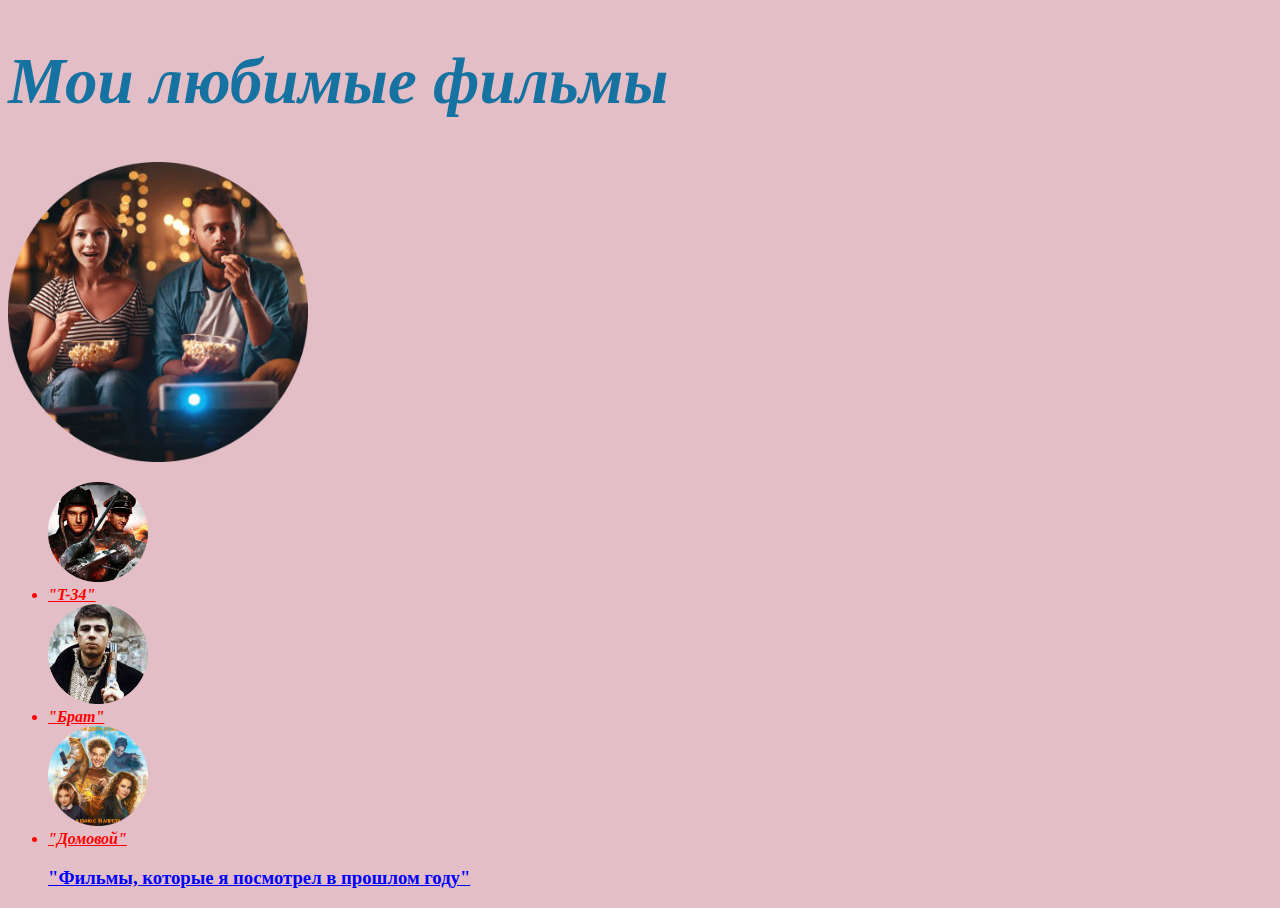
<file: index.html>
<!DOCTYPE html>
<html lang="en">
<head>
    <meta charset="UTF-8">
    <meta http-equiv="X-UA-Compatible" content="IE=edge">
    <meta name="viewport" content="width=device-width, initial-scale=1.0">
    <link href="https://cdn.jsdelivr.net/npm/bootstrap@5.3.0-alpha1/dist/css/bootstrap.min.css" rel="stylesheet" integrity="sha384-GLhlTQ8iRABdZLl6O3oVMWSktQOp6b7In1Zl3/Jr59b6EGGoI1aFkw7cmDA6j6gD" crossorigin="anonymous">

    <title>Movie</title>
    <script src="https://cdn.jsdelivr.net/npm/bootstrap@5.3.0-alpha1/dist/js/bootstrap.bundle.min.js" integrity="sha384-w76AqPfDkMBDXo30jS1Sgez6pr3x5MlQ1ZAGC+nuZB+EYdgRZgiwxhTBTkF7CXvN" crossorigin="anonymous"></script>

    <link rel="stylesheet" href="styles.css">

</head>
<body>
    <h1 class=blue><i>Мои любимые фильмы</i></h1>

    <img src="image/MovieF1.png" alt="Foto_Movie"width="300">
<ul>

    <img src="image/t34.png" alt="T-34 tank"width="100">
    <a  class="bluek" href="page1.html"target="_blank"><li><i><b>"T-34"</b></i></li></a>
    <img src ="image/brat.png"  alt="Foto_Brat_Movie"width="100">
    <a  class="bluek" href="page2.html"target="_blank"><li><i><b>"Брат"</b></i></li></a>
    <img src="image/domovoy.png" alt="Foto_Movie"width="100">
    <a  class="bluek" href="page3.html"target="_blank"><li><i><b>"Домовой"</b></i></li></a>

    <a  class="bluel" href="page4.html"target="_blank"><h3>"Фильмы, которые я посмотрел в прошлом году"</h3></a>

</ul>
</body>
</html>
</file>
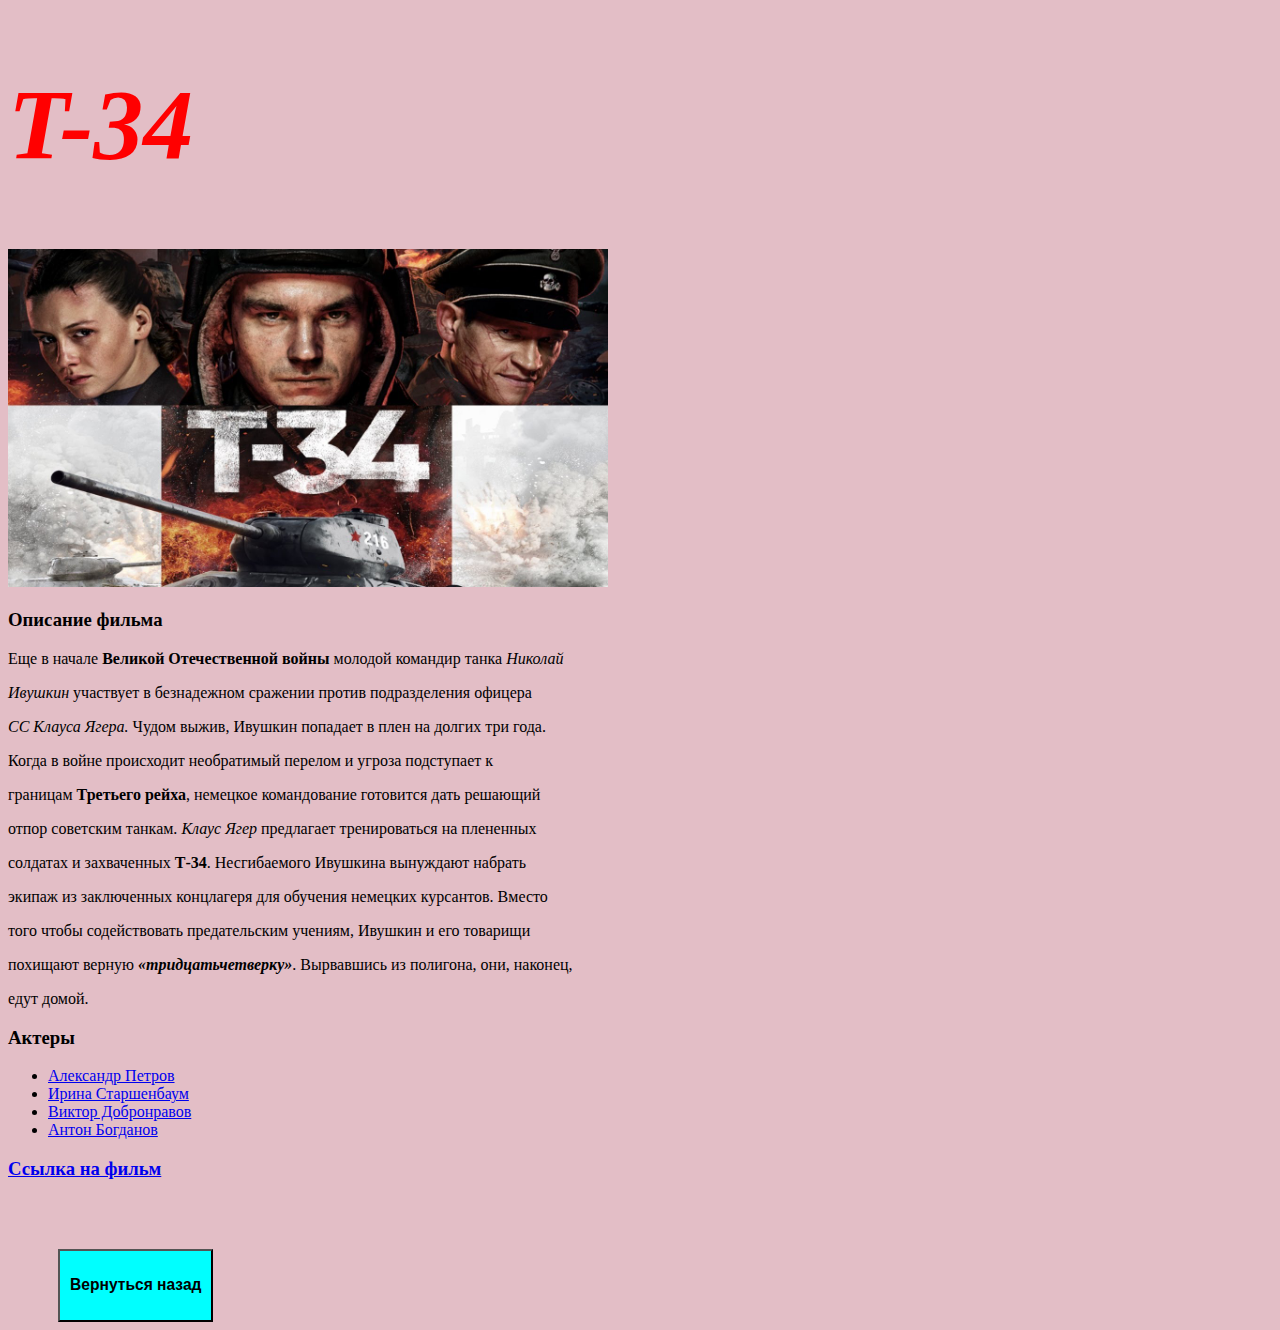
<file: index2.html>
<!DOCTYPE html>
<html lang="en">
<head>
    <meta charset="UTF-8">
    <meta http-equiv="X-UA-Compatible" content="IE=edge">
    <meta name="viewport" content="width=device-width, initial-scale=1.0">
    <link href="https://cdn.jsdelivr.net/npm/bootstrap@5.3.0-alpha1/dist/css/bootstrap.min.css" rel="stylesheet" integrity="sha384-GLhlTQ8iRABdZLl6O3oVMWSktQOp6b7In1Zl3/Jr59b6EGGoI1aFkw7cmDA6j6gD" crossorigin="anonymous">

    <title>Movie</title>
    <script src="https://cdn.jsdelivr.net/npm/bootstrap@5.3.0-alpha1/dist/js/bootstrap.bundle.min.js" integrity="sha384-w76AqPfDkMBDXo30jS1Sgez6pr3x5MlQ1ZAGC+nuZB+EYdgRZgiwxhTBTkF7CXvN" crossorigin="anonymous"></script>

    <link rel="stylesheet" href="styles.css">

</head>
<body>
    <h1 class="red"><i>T-34</i></h1>
    <img src="image/img_t34.jpg" alt="t34_image"width="600">

    <h3>Описание фильма</h3>
<p>Еще в начале <b>Великой Отечественной войны</b> молодой командир танка <i>Николай</i></p>
<p><i>Ивушкин</i> участвует в безнадежном сражении против подразделения офицера</p>
<p><i>СС Клауса Ягера.</i> Чудом выжив, Ивушкин попадает в плен на долгих три года.</p>
<p>Когда в войне происходит необратимый перелом и угроза подступает к</p>
<p>границам <b>Третьего рейха</b>, немецкое командование готовится дать решающий</p>
<p>отпор советским танкам. <i>Клаус Ягер</i> предлагает тренироваться на плененных</p>
<p>солдатах и захваченных <b>Т-34</b>. Несгибаемого Ивушкина вынуждают набрать</p>
<p>экипаж из заключенных концлагеря для обучения немецких курсантов. Вместо</p>
<p>того чтобы содействовать предательским учениям, Ивушкин и его товарищи</p>
<p>похищают верную <b><i>«тридцатьчетверку»</i></b>. Вырвавшись из полигона, они, наконец,</p>
<p>едут домой.</p>


<h3>Актеры</h3>

<ul>
    <li><a href="https://ru.wikipedia.org/wiki/%D0%9F%D0%B5%D1%82%D1%80%D0%BE%D0%B2,_%D0%90%D0%BB%D0%B5%D0%BA%D1%81%D0%B0%D0%BD%D0%B4%D1%80_%D0%90%D0%BD%D0%B4%D1%80%D0%B5%D0%B5%D0%B2%D0%B8%D1%87_(%D0%B0%D0%BA%D1%82%D1%91%D1%80)"target="_blank">Александр Петров</a></li>
    <li><a href="https://ru.wikipedia.org/wiki/%D0%A1%D1%82%D0%B0%D1%80%D1%88%D0%B5%D0%BD%D0%B1%D0%B0%D1%83%D0%BC,_%D0%98%D1%80%D0%B8%D0%BD%D0%B0_%D0%92%D0%BB%D0%B0%D0%B4%D0%B8%D0%BC%D0%B8%D1%80%D0%BE%D0%B2%D0%BD%D0%B0"target="_blank">Ирина Старшенбаум</a></li>
    <li><a href="https://ru.wikipedia.org/wiki/%D0%94%D0%BE%D0%B1%D1%80%D0%BE%D0%BD%D1%80%D0%B0%D0%B2%D0%BE%D0%B2,_%D0%92%D0%B8%D0%BA%D1%82%D0%BE%D1%80_%D0%A4%D1%91%D0%B4%D0%BE%D1%80%D0%BE%D0%B2%D0%B8%D1%87"target="_blank">Виктор Добронравов</a></li>
    <li><a href="http://wp.wiki-wiki.ru/wp/index.php/%D0%91%D0%BE%D0%B3%D0%B4%D0%B0%D0%BD%D0%BE%D0%B2,_%D0%90%D0%BD%D1%82%D0%BE%D0%BD_%D0%90%D0%BD%D0%B4%D1%80%D0%B5%D0%B5%D0%B2%D0%B8%D1%87"target="_blank">Антон Богданов</a></li>

</ul>
<a href="https://www.ivi.tv/watch/170872"target="_blank"><h3>Ссылка на фильм</h3></a>

<a href="index.html"><button class="btn"><h3>Вернуться назад</h3></button></a>

</body>
</html>
</file>
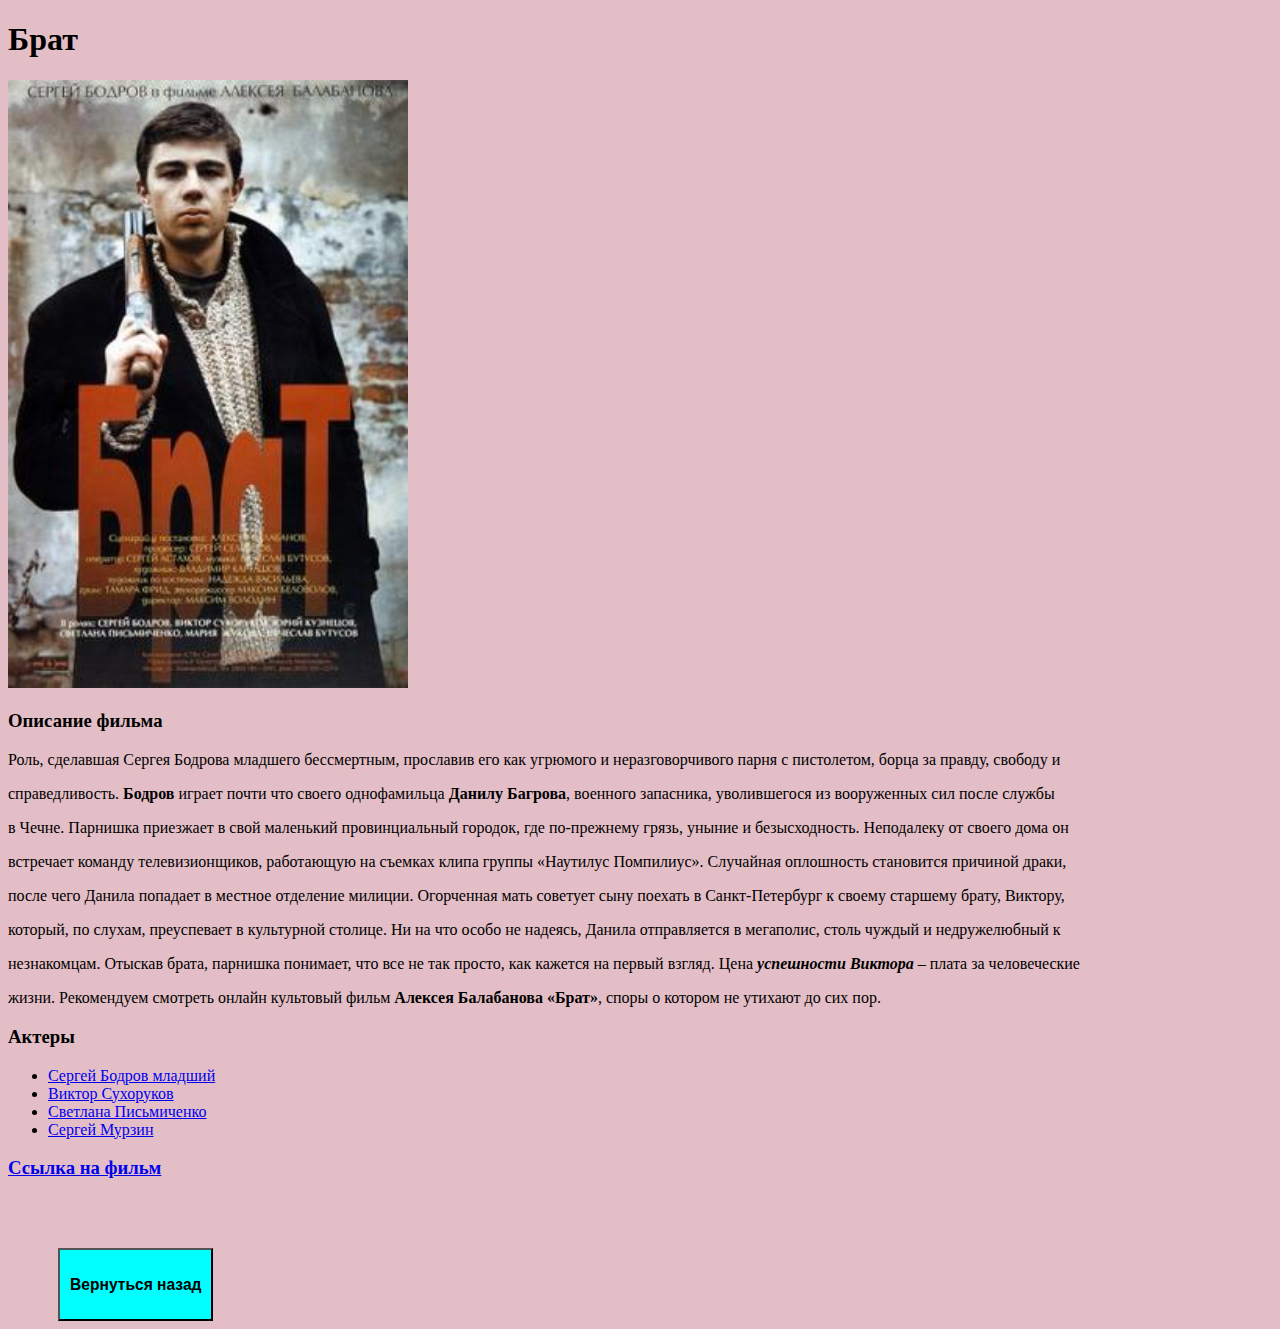
<file: index3.html>
<!DOCTYPE html>
<html lang="en">
<head>
    <meta charset="UTF-8">
    <meta http-equiv="X-UA-Compatible" content="IE=edge">
    <meta name="viewport" content="width=device-width, initial-scale=1.0">
    <link href="https://cdn.jsdelivr.net/npm/bootstrap@5.3.0-alpha1/dist/css/bootstrap.min.css" rel="stylesheet" integrity="sha384-GLhlTQ8iRABdZLl6O3oVMWSktQOp6b7In1Zl3/Jr59b6EGGoI1aFkw7cmDA6j6gD" crossorigin="anonymous">

    <title>Movie</title>
    <script src="https://cdn.jsdelivr.net/npm/bootstrap@5.3.0-alpha1/dist/js/bootstrap.bundle.min.js" integrity="sha384-w76AqPfDkMBDXo30jS1Sgez6pr3x5MlQ1ZAGC+nuZB+EYdgRZgiwxhTBTkF7CXvN" crossorigin="anonymous"></script>

    <link rel="stylesheet" href="styles.css">
</head>
<body>
    <h1>Брат</h1>
    <img src="image/brat.jpg" alt="Image Brat"width="400">

    <h3>Описание фильма</h3>

    <p>Роль, сделавшая Сергея Бодрова младшего бессмертным, прославив его как угрюмого и неразговорчивого парня с пистолетом, борца за правду, свободу и</p>
    <p>справедливость. <b>Бодров</b> играет почти что своего однофамильца <b>Данилу Багрова</b>, военного запасника, уволившегося из вооруженных сил после службы</p>
    <p>в Чечне. Парнишка приезжает в свой маленький провинциальный городок, где по-прежнему грязь, уныние и безысходность. Неподалеку от своего дома он</p>
    <p>встречает команду телевизионщиков, работающую на съемках клипа группы «Наутилус Помпилиус». Случайная оплошность становится причиной драки,</p>
    <p>после чего Данила попадает в местное отделение милиции. Огорченная мать советует сыну поехать в Санкт-Петербург к своему старшему брату, Виктору,</p>
    <p>который, по слухам, преуспевает в культурной столице. Ни на что особо не надеясь, Данила отправляется в мегаполис, столь чуждый и недружелюбный к</p>
    <p>незнакомцам. Отыскав брата, парнишка понимает, что все не так просто, как кажется на первый взгляд. Цена <b><i> успешности Виктора</i></b> – плата за человеческие</p>
    <p>жизни. Рекомендуем смотреть онлайн культовый фильм <b>Алексея Балабанова «Брат»</b>, споры о котором не утихают до сих пор.</p>



<h3>Актеры</h3>

<ul>
    <li><a href="https://ru.wikipedia.org/wiki/%D0%91%D0%BE%D0%B4%D1%80%D0%BE%D0%B2,_%D0%A1%D0%B5%D1%80%D0%B3%D0%B5%D0%B9_%D0%A1%D0%B5%D1%80%D0%B3%D0%B5%D0%B5%D0%B2%D0%B8%D1%87"target="_blank">Сергей Бодров младший</a></li>
    <li><a href="https://ru.wikipedia.org/wiki/%D0%A1%D1%83%D1%85%D0%BE%D1%80%D1%83%D0%BA%D0%BE%D0%B2,_%D0%92%D0%B8%D0%BA%D1%82%D0%BE%D1%80_%D0%98%D0%B2%D0%B0%D0%BD%D0%BE%D0%B2%D0%B8%D1%87"target="_blank">Виктор Сухоруков</a></li>
    <li><a href="https://ru.wikipedia.org/wiki/%D0%9F%D0%B8%D1%81%D1%8C%D0%BC%D0%B8%D1%87%D0%B5%D0%BD%D0%BA%D0%BE,_%D0%A1%D0%B2%D0%B5%D1%82%D0%BB%D0%B0%D0%BD%D0%B0_%D0%92%D0%B8%D0%BA%D1%82%D0%BE%D1%80%D0%BE%D0%B2%D0%BD%D0%B0"target="_blank">Светлана Письмиченко</a></li>
    <li><a href="http://wp.wiki-wiki.ru/wp/index.php/%D0%9C%D1%83%D1%80%D0%B7%D0%B8%D0%BD,_%D0%A1%D0%B5%D1%80%D0%B3%D0%B5%D0%B9_%D0%92%D0%B8%D0%BA%D1%82%D0%BE%D1%80%D0%BE%D0%B2%D0%B8%D1%87"target="_blank">Сергей Мурзин</a></li>

</ul>
<a href="https://www.ivi.tv/watch/33531"target="_blank"><h3>Ссылка на фильм</h3></a>

<a href="index.html"><button class="btn"><h3>Вернуться назад</h3></button></a>

</body>
</html>
</file>
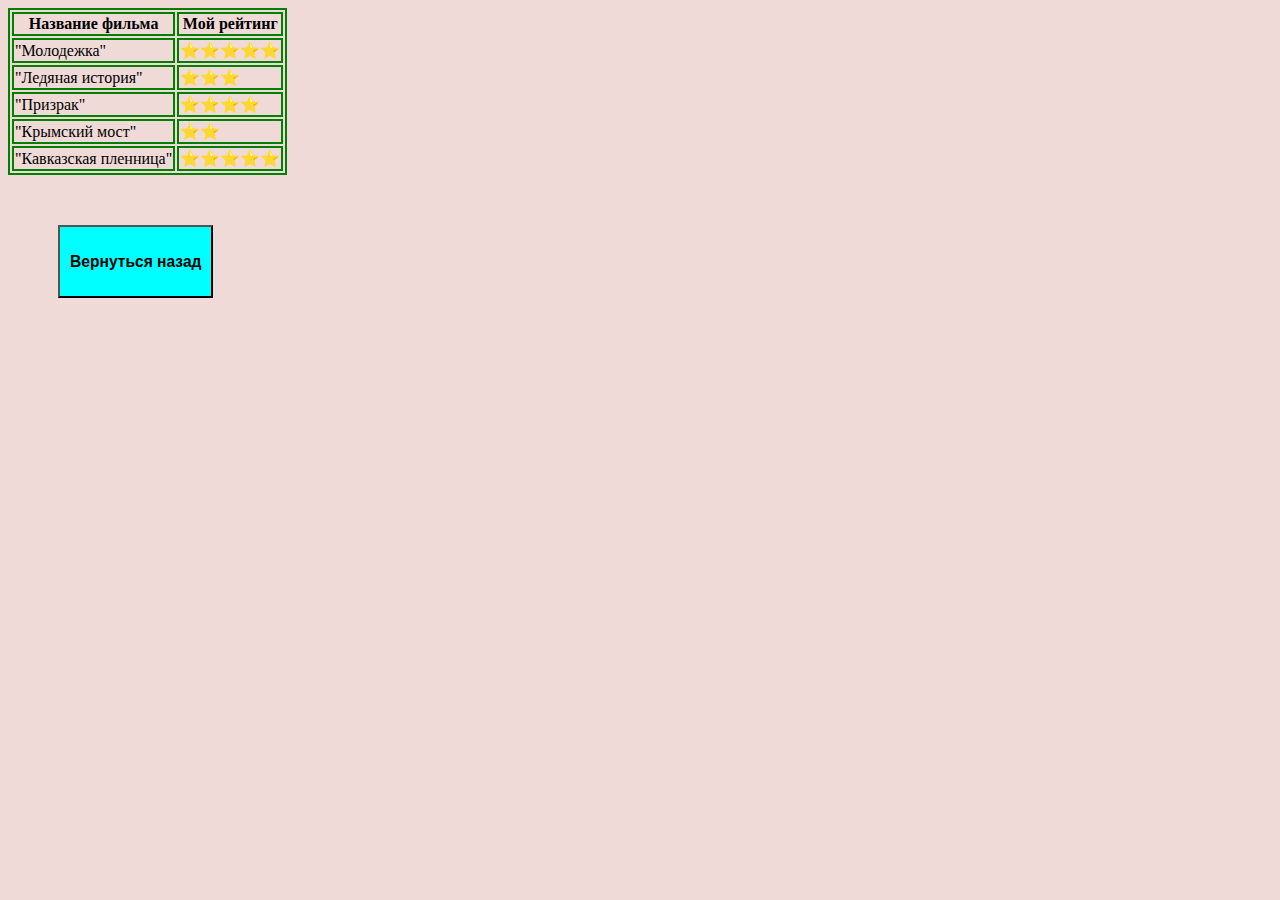
<file: index5.html>
<!DOCTYPE html>
<html lang="en">
<head>
    <meta charset="UTF-8">
    <meta http-equiv="X-UA-Compatible" content="IE=edge">
    <meta name="viewport" content="width=device-width, initial-scale=1.0">
    <link href="https://cdn.jsdelivr.net/npm/bootstrap@5.3.0-alpha1/dist/css/bootstrap.min.css" rel="stylesheet" integrity="sha384-GLhlTQ8iRABdZLl6O3oVMWSktQOp6b7In1Zl3/Jr59b6EGGoI1aFkw7cmDA6j6gD" crossorigin="anonymous">

    <title>Movie</title>
    <script src="https://cdn.jsdelivr.net/npm/bootstrap@5.3.0-alpha1/dist/js/bootstrap.bundle.min.js" integrity="sha384-w76AqPfDkMBDXo30jS1Sgez6pr3x5MlQ1ZAGC+nuZB+EYdgRZgiwxhTBTkF7CXvN" crossorigin="anonymous"></script>

    <link rel="stylesheet" href="styles.css">
    <style> table, th, td {border: green 2px solid;}</style>
</head>
<body class="bej">
    <table>
<tr>
    <th>Название фильма</th>
    <th>Мой рейтинг</th>
</tr>

<tr>
    <td>"Молодежка"</td>
    <td>⭐⭐⭐⭐⭐</td>
</tr>

<tr>
    <td>"Ледяная история"</td>
    <td>⭐⭐⭐</td>
</tr>
<tr>
    <td>"Призрак"</td>
    <td>⭐⭐⭐⭐</td>
</tr>
<tr>
    <td>"Крымский мост"</td>
    <td>⭐⭐</td>
</tr>
<tr>
    <td>"Кавказская пленница"</td>
    <td>⭐⭐⭐⭐⭐</td>
</tr>

    </table>

    <a href="index.html"><button class="btn"><h3>Вернуться назад</h3></button></a>
</body>
</html>
</file>
<file: styles.css>
body {
    background-color: #E3BEC6;
}

.blue {
    font-size: 65px;
    color: #1572A1;
}
.bluek{
    color:red;
}
.bluel{
    color:blue;
}

.bej {
    background-color: #EFDAD7;
}
.red{
    font-size: 100px;
    color: red;
}
.akteri{
    color: black;
}
.btn{
    margin-top: 50px;
    margin-left: 50px;
    background-color: aqua;
    padding: 10px;
    cursor: pointer;

    transition-duration: 2s;
}
.btn:hover {
    background-color: bisque;
    }
</file>
